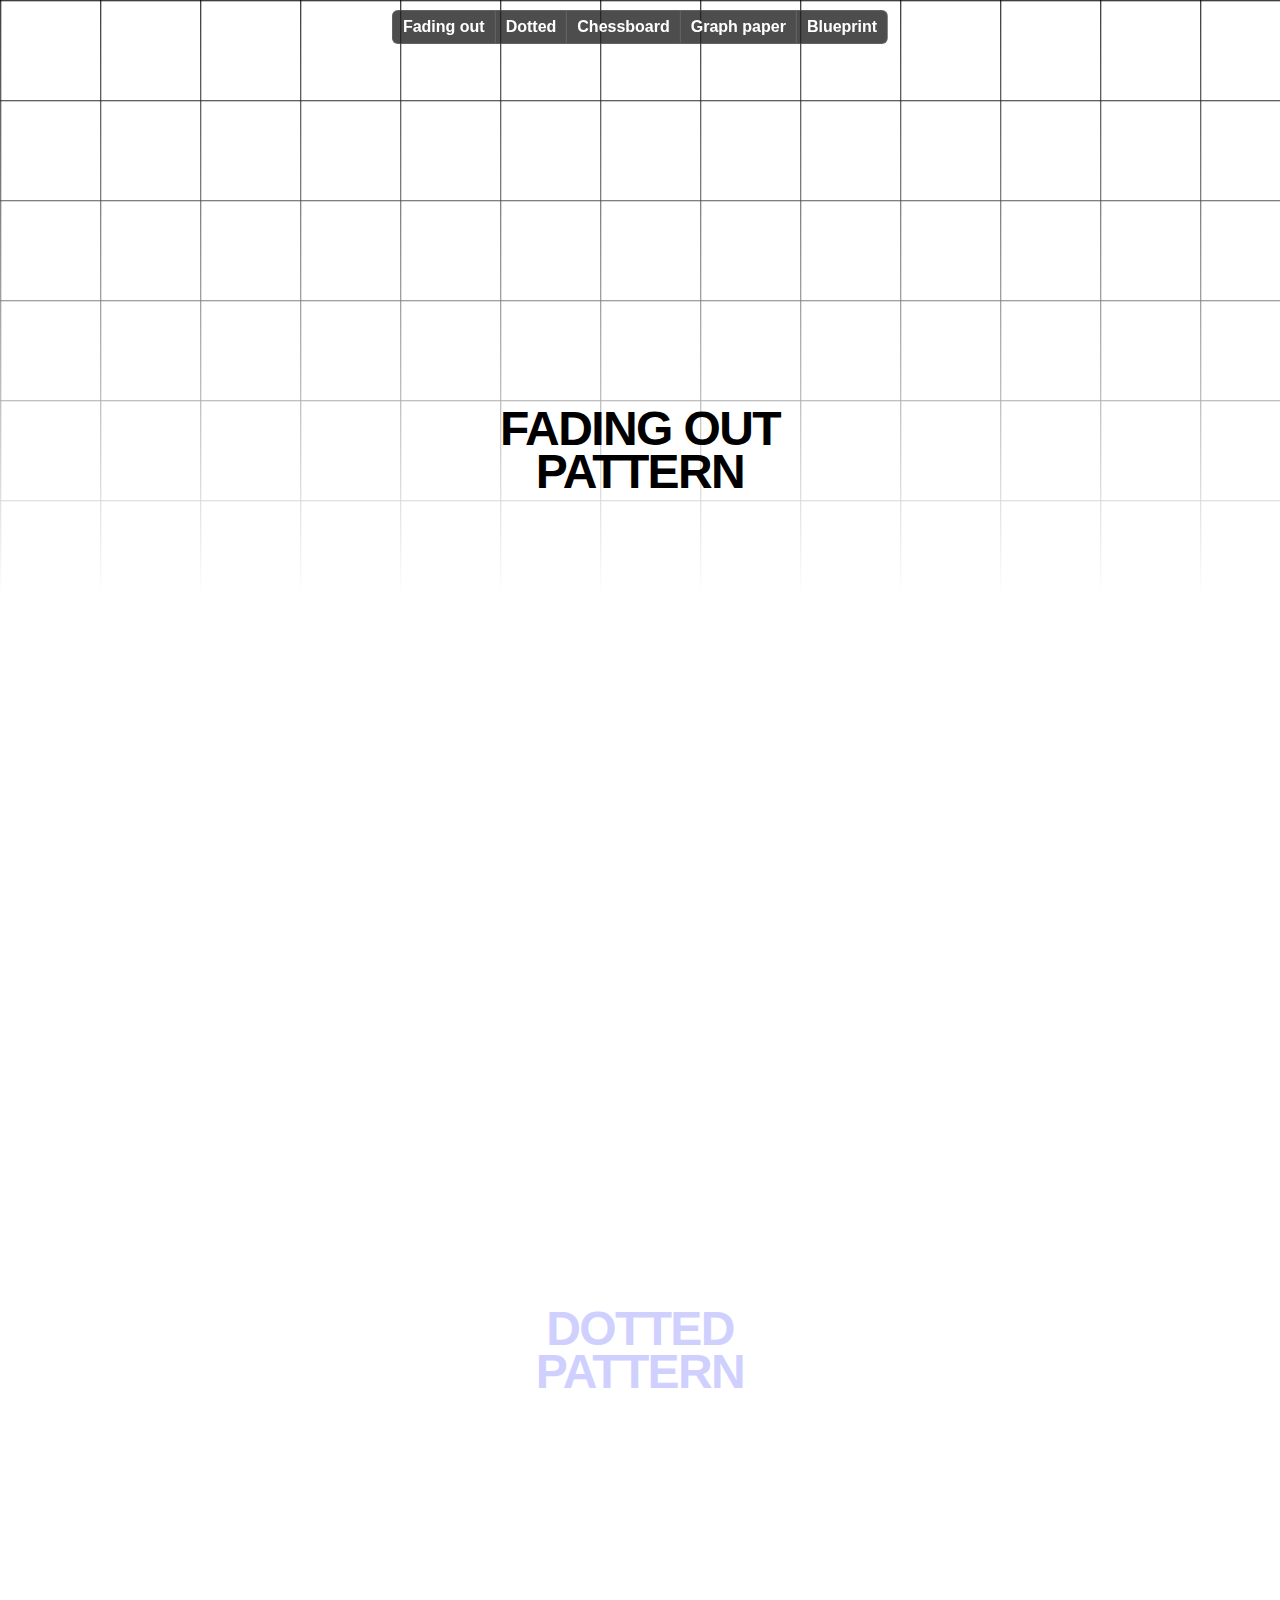
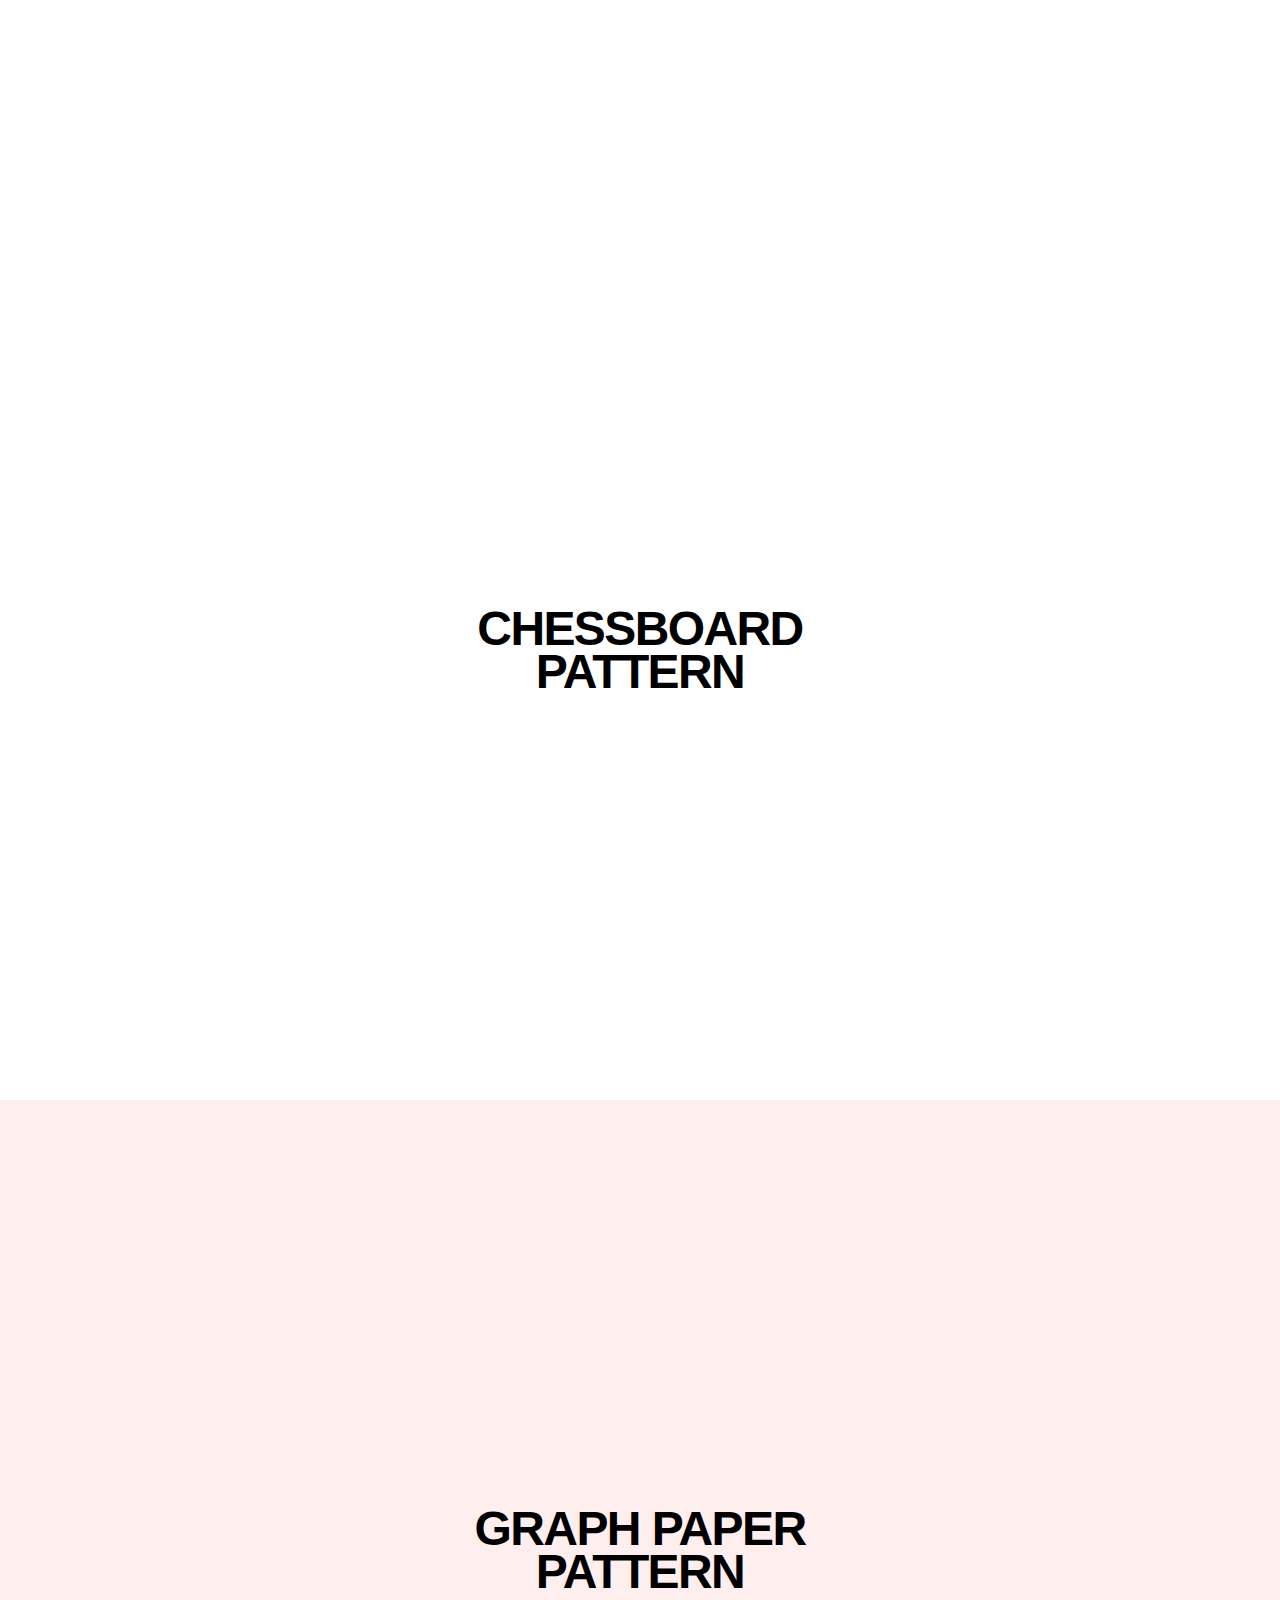
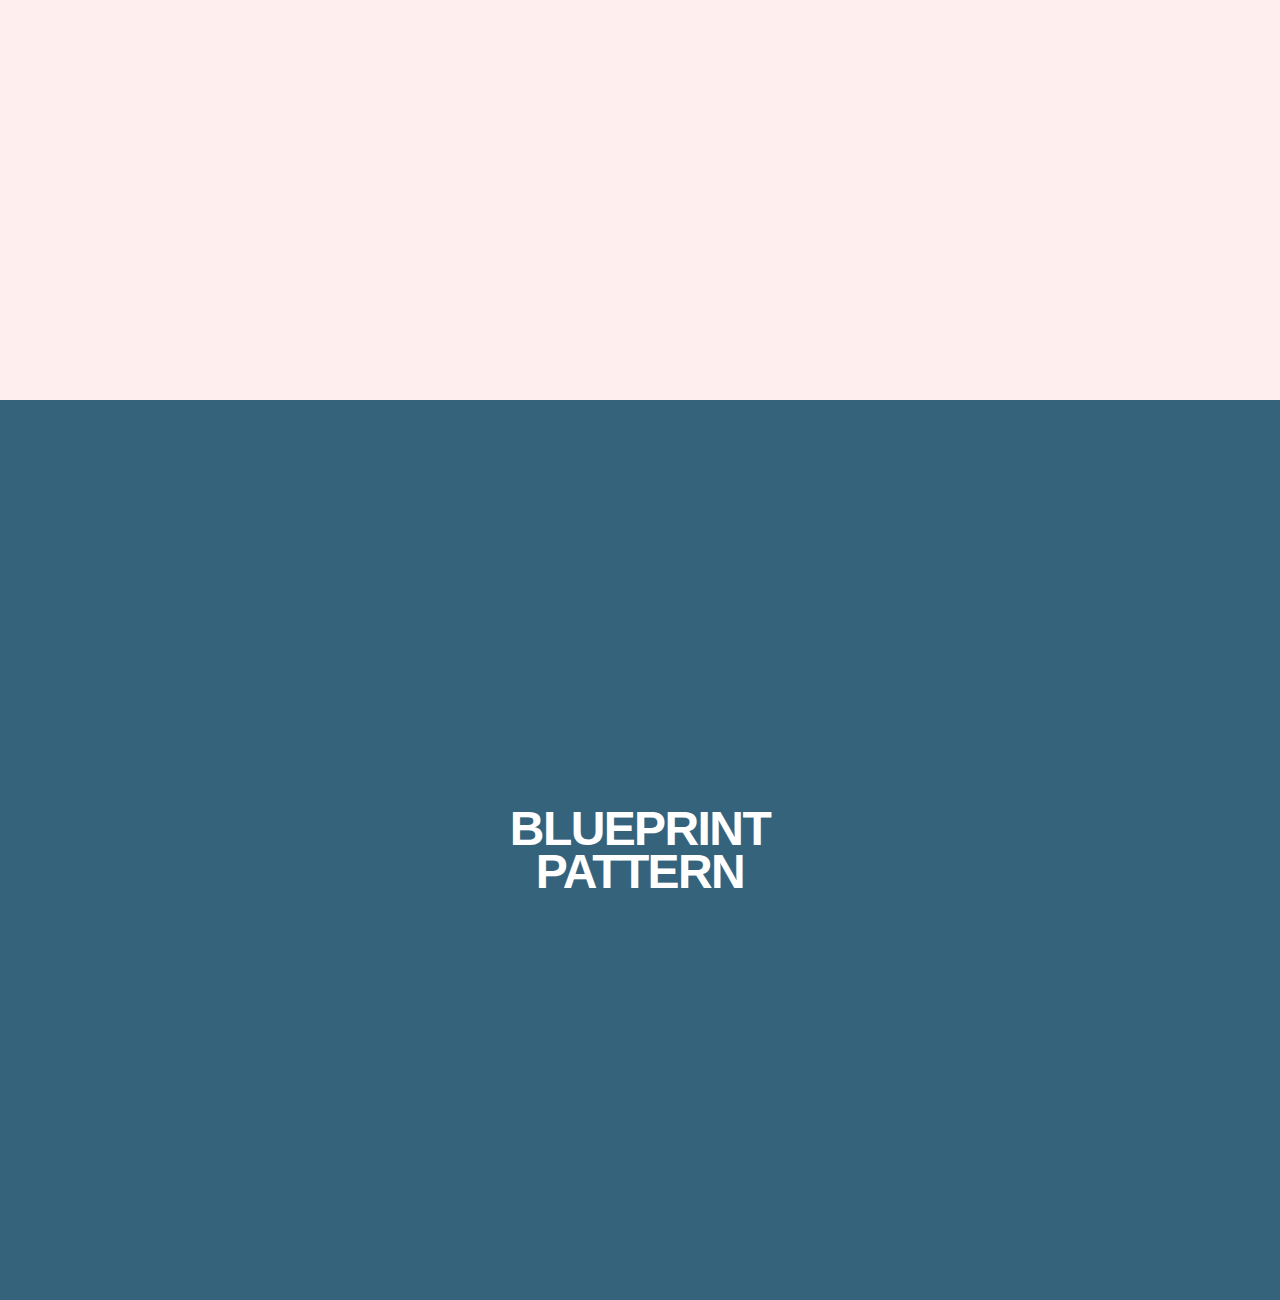
<file: css/background-patterns/index.html>
<!DOCTYPE html>
<html lang="en">
<head>
    <meta charset="UTF-8">
    <meta name="viewport" content="width=device-width, initial-scale=1.0">
    <title>Background Patterns</title>
    <link rel="stylesheet" href="global.css">
</head>
<body>
    <nav>
        <ul>
            <li><a href="#pattern1">Fading out</a></li>
            <li><a href="#pattern2">Dotted</a></li>
            <li><a href="#pattern3">Chessboard</a></li>
            <li><a href="#pattern4">Graph paper</a></li>
            <li><a href="#pattern5">Blueprint</a></li>
        </ul>
    </nav>
    <div id="pattern1" class="container">
        <h2>Fading out<br/>pattern</h2>
    </div>
    <div id="pattern2" class="container">
        <h2>Dotted<br/>pattern</h2>
    </div>
    <div id="pattern3" class="container">
        <h2>Chessboard<br/>pattern</h2>
    </div>
    <div id="pattern4" class="container">
        <h2>Graph paper<br/>pattern</h2>
    </div>
    <div id="pattern5" class="container">
        <h2>Blueprint<br/>pattern</h2>
    </div>
</body>
</html>
</file>
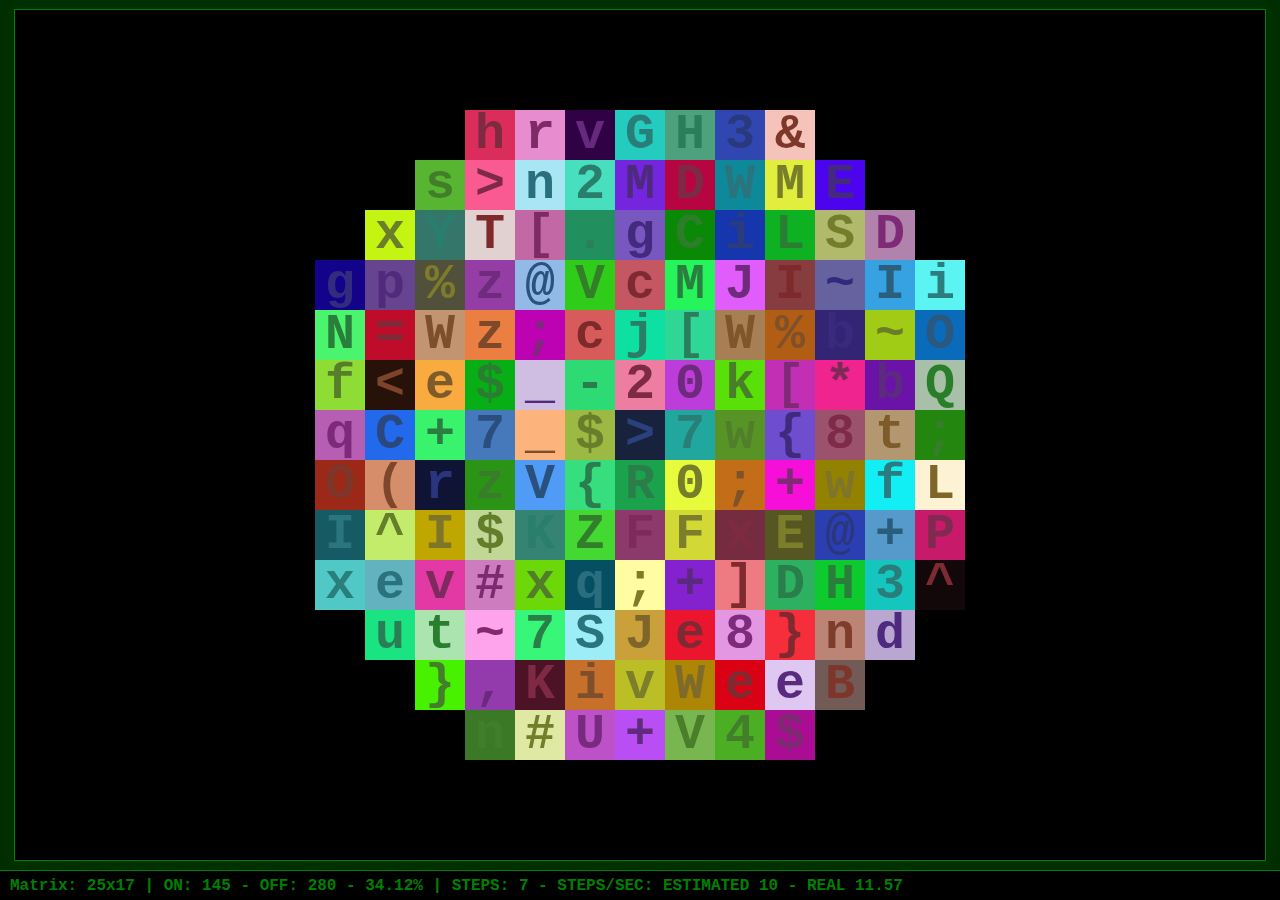
<file: js/matrix-dots/index.html>
<!DOCTYPE html>
<html lang="en">
<head>
    <meta charset="UTF-8">
    <meta name="viewport" content="width=device-width, initial-scale=1.0">
    <title>Matrix Dots</title>
    <link rel="stylesheet" href="style.css">
</head>
<body>
    <div class="screen"></div>
    <div id="inspector"></div>
    <script src="script.js"></script>
</body>
</html>
</file>
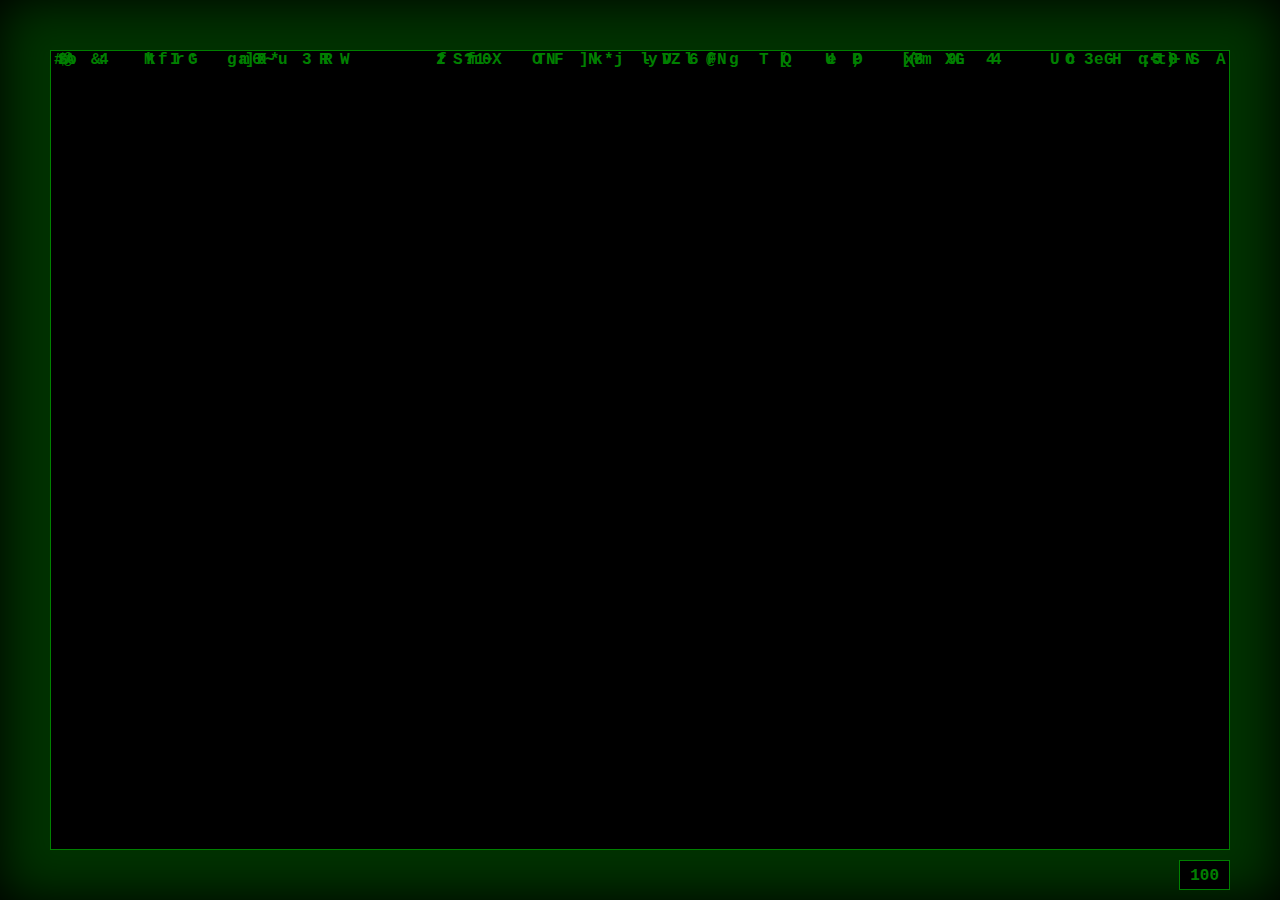
<file: js/matrix-rain/index.html>
<!DOCTYPE html>
<html lang="en">
<head>
    <meta charset="UTF-8">
    <meta name="viewport" content="width=device-width, initial-scale=1.0">
    <title>Matrix Screen</title>
    <link rel="stylesheet" href="style.css">
</head>
<body>
    <div class="screen"></div>
    <div id="inspector"></div>
    <script src="script.js"></script>
</body>
</html>
</file>
<file: css/background-patterns/global.css>
*,
*::before,
*::after {
    box-sizing: border-box;
    font-family: 'Segoe UI', Tahoma, Geneva, Verdana, sans-serif;
    margin: 0;
    padding: 0;
}

body {
    min-height: 100vh;
    scroll-behavior: smooth;
}

nav {
    position: fixed;
    top: 10px;
    left: 50%;
    transform: translateX(-50%);
    background: #202020cc;
    border: 1px solid #ffffff20;
    border-radius: 6px;
    line-height: 2rem;
    padding: 0;
    margin: 0;
    z-index: 100;

    ul {
        display: flex;
        justify-content: center;
        align-items: center;
        list-style: none;

        li {
            border-right: 1px solid #ffffff20;

            &:last-child {
                border-right: none;
            }

            a {
                display: inline-block;
                padding: 0 10px;
                text-decoration: none;
                color: #ffffff;
                font-weight: 900;
                text-wrap: nowrap;
                transition: background 0.2s ease-in-out;

                &:hover {
                    background: #ffffff20;
                }
            }
        }
    }
}

.container {
    width: 100%;
    height: 100vh;
    display: flex;
    justify-content: center;
    align-items: center;
    background-attachment: fixed;

    h2 {
        text-transform: uppercase;
        font-size: 3rem;
        font-weight: 900;
        letter-spacing: -0.1rem;
        text-align: center;
        line-height: 2.7rem;
    }
}

#pattern1 {
    background-image: 
        linear-gradient(to bottom, #ffffff00, #ffffffff 66%), 
        repeating-linear-gradient(to right, #000000 0px, transparent 2px 100px), 
        repeating-linear-gradient(to bottom, #000000 0px, transparent 2px 100px);
}

#pattern2 {
    background-image:
        radial-gradient(circle, #d0d0ff 0, #000000 2px),
        linear-gradient(to bottom, #454545, #454545);
    background-size: 50px 50px, 100%;

    h2 {
        color: #d0d0ff;
    }
}

#pattern3 {
    background-image:
        conic-gradient(#e0e0e0 0deg 90deg, #ffffff 90deg 180deg, #e0e0e0 180deg 270deg, #ffffff 270deg 360deg);
    background-size: 150px 150px;
}

#pattern4 {
    background-image:
        linear-gradient(to right, #cc3333 1px, transparent 1px 500px),
        linear-gradient(to bottom, #cc3333 1px, transparent 1px 500px),
        linear-gradient(to right, #ff9999 1px, transparent 1px 100px),
        linear-gradient(to bottom, #ff9999 1px, transparent 1px 100px),
        linear-gradient(to right, #ffcccc 1px, transparent 1px 10px),
        linear-gradient(to bottom, #ffcccc 1px, transparent 1px 10px);
        
    background-size: 500px 500px, 500px 500px, 100px 100px, 100px 100px, 10px 10px, 10px 10px;
    background-color: #ffeeee;
}

#pattern5 {
    background-image:
    linear-gradient(to right, #ffffff47 1px, transparent 1px 500px),
    linear-gradient(to bottom, #ffffff47 1px, transparent 1px 500px),
    linear-gradient(to right, #ffffff30 1px, transparent 1px 100px),
    linear-gradient(to bottom, #ffffff30 1px, transparent 1px 100px),
    linear-gradient(to right, #ffffff17 1px, transparent 1px 10px),
    linear-gradient(to bottom, #ffffff17 1px, transparent 1px 10px);
    
    background-size: 500px 500px, 500px 500px, 100px 100px, 100px 100px, 10px 10px, 10px 10px;
    background-color: #35637c;

    h2 {
        color: #ffffff;
    }
}
</file>
<file: js/matrix-dots/style.css>
html {
    box-sizing: border-box;
}
*,
*::before,
*::after {
    margin: 0;
    padding: 0;
    box-sizing: inherit;
}
body {
    height: 100vh;
    width: 100vw;
    display: flex;
    justify-content: center;
    align-items: center;
    background-color: black;
    overflow: hidden;
    padding-bottom: 30px;
}

.screen {
    --w: 100%;
    --h: 100%;
    position: relative;
    height: var(--h);
    width: var(--w);
    overflow: hidden;
    outline: 1px solid green;
    box-shadow: 0 0 50px 50px rgba(0, 50, 0, 1);
}

.dot {
    --x: 0;
    --y: 0;
    --w: 0;
    --h: 0;
    display: block;
    position: absolute;
    overflow: hidden;
    top: calc(var(--y) * 1px);
    left: calc(var(--x) * 1px);
    height: calc(var(--h) * 1px);
    width: calc(var(--w) * 1px);
    font-family: 'Courier New', Courier, monospace;
    font-size: calc(var(--h) * 1px);
    font-weight: bold;
    text-align: center;
    line-height: calc(var(--h) * 1px);
    color: #007700;
    background-color: rgb(0,127,0);
    opacity: 0;
    border: 0px solid black;
}

.on {
    --rgb: 0,127,0;
    background-color: rgb(var(--rgb));
    color: hsl(from rgb(var(--rgb)) h 50% 33%);
    opacity: 1;
}

.drop {
    --delay: 0;
    animation: fadeOut 0.5s linear calc(var(--delay) * 1s) infinite;
}

@keyframes fadeOut {
    0% {
        opacity: 1;
    }
    100% {
        opacity: 0;
    }
}
#inspector {
    position: fixed;
    bottom: 0;
    left: 0;
    right: 0;
    height: 30px;
    color: green;
    font-family: 'Courier New', Courier, monospace;
    font-size: 16px;
    line-height: 30px;
    padding-inline: 10px;
    text-align: left;
    background: #000000;
    border-top: 1px solid green;
    font-weight: bold;
}
</file>
<file: js/matrix-rain/style.css>
html {
    box-sizing: border-box;
}
*,
*::before,
*::after {
    margin: 0;
    padding: 0;
    box-sizing: inherit;
}
body {
    height: 100vh;
    width: 100vw;
    display: flex;
    justify-content: center;
    align-items: center;
    background-color: black;
    overflow: hidden;
}

.screen {
    position: relative;
    height: calc(100vh - 100px);
    width: calc(100vw - 100px);
    overflow: hidden;
    border: 1px solid green;
    box-shadow: 0 0 50px 50px rgba(0, 50, 0, 1);
}

.char {
    --x: 0;
    --y: 0;
    --delay: 0;
    display: block;
    position: absolute;
    font-size:16px;
    font-weight: bold;
    color: green;
    font-family: 'Courier New', Courier, monospace;
    top: calc(var(--y) * 1px);
    left: calc(var(--x) * 1px);
    animation: fall 3s linear forwards, fade 3s linear forwards;
}

@keyframes fall {
    from {
        top: calc(var(--y) * 1px);
    }
    to {
        top: calc((var(--y) * 1px) + 100vh);
    }
}

@keyframes fade {
    from {
        opacity: 1;
    }
    to {
        opacity: 0;
    }
}

#inspector {
    position: absolute;
    bottom: 10px;
    right: 50px;
    height: 30px;
    color: green;
    font-family: 'Courier New', Courier, monospace;
    font-size: 16px;
    line-height: 30px;
    padding-inline: 10px;
    text-align: right;
    background: #000000;
    border: 1px solid green;
    font-weight: bold;
}
</file>
